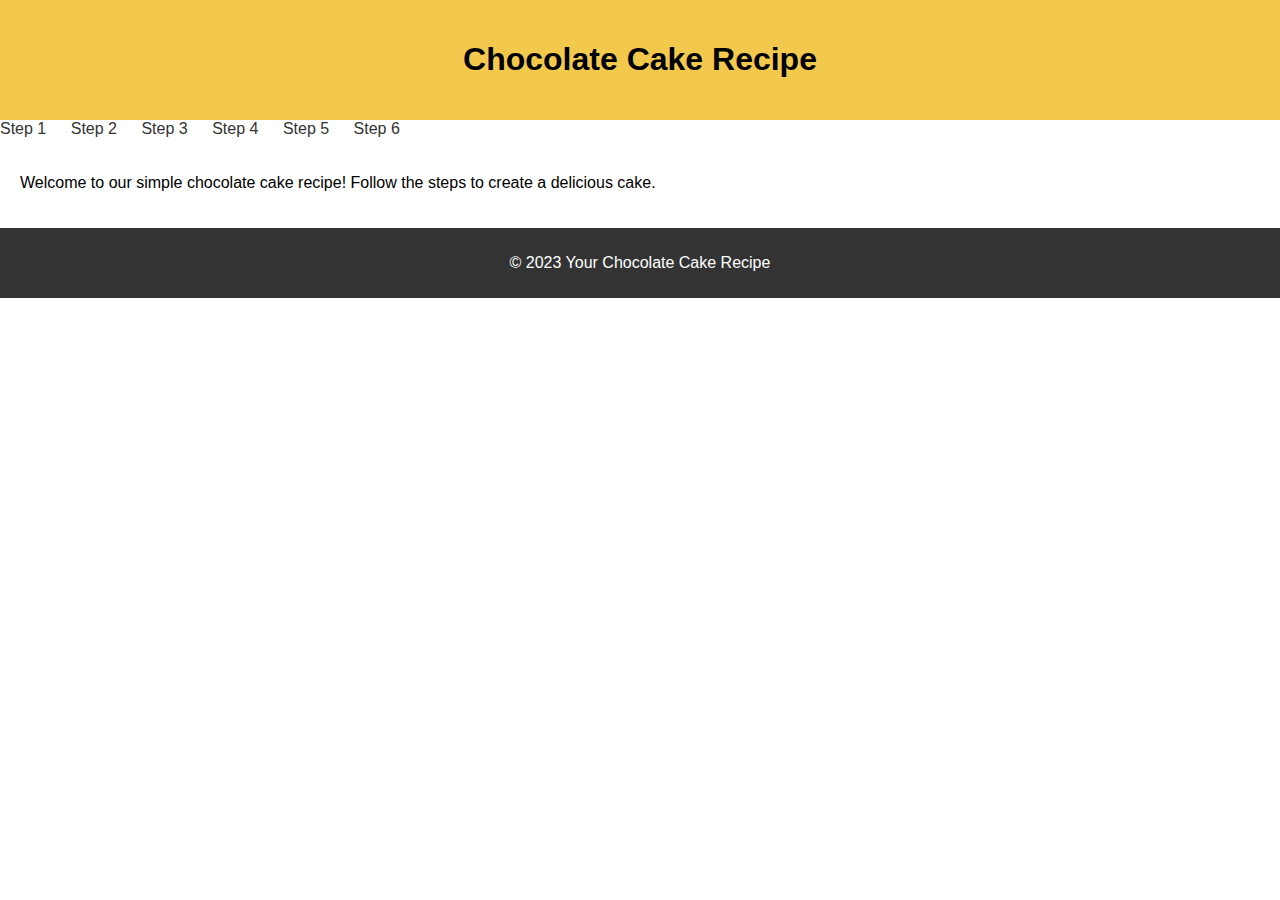
<file: index.html>
<!DOCTYPE html>
<html lang="en">
<head>
  <meta charset="UTF-8">
  <meta name="viewport" content="width=device-width, initial-scale=1.0">
  <title>Chocolate Cake Recipe</title>
  <link rel="stylesheet" href="styles.css">
</head>
<body>
  <header>
    <h1>Chocolate Cake Recipe</h1>
  </header>
  <nav>
    <ul>
      <li><a href="step1.html">Step 1</a></li>
      <li><a href="step2.html">Step 2</a></li>
      <li><a href="step3.html">Step 3</a></li>
      <li><a href="step4.html">Step 4</a></li>
      <li><a href="step5.html">Step 5</a></li>
      <li><a href="step6.html">Step 6</a></li>
    </ul>
  </nav>
  <main>
    <p>Welcome to our simple chocolate cake recipe! Follow the steps to create a delicious cake.</p>
  </main>
  <footer>
    <p>&copy; 2023 Your Chocolate Cake Recipe</p>
  </footer>
</body>
</html>
</file>
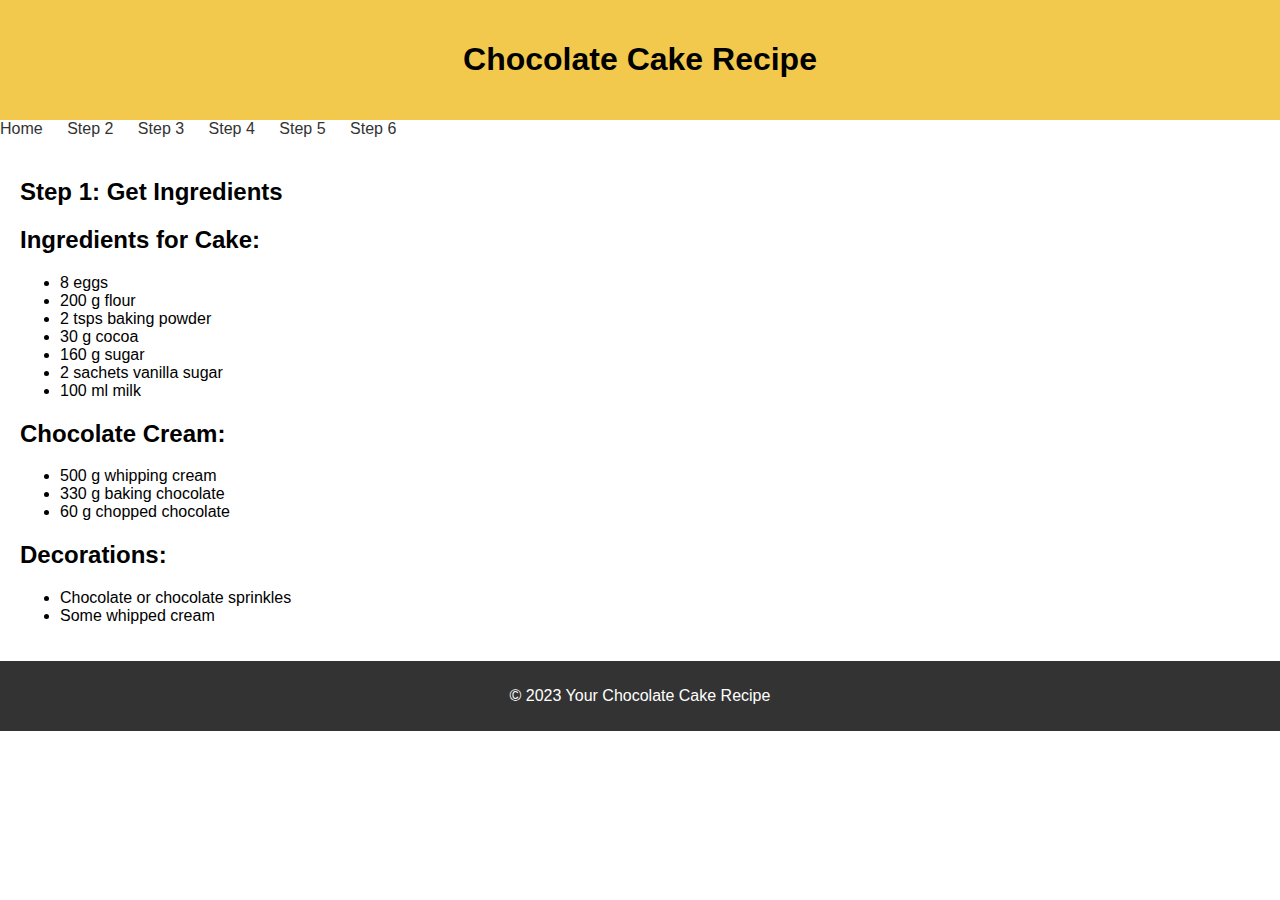
<file: step1.html>
<!DOCTYPE html>
<html lang="en">
<head>
  <meta charset="UTF-8">
  <meta name="viewport" content="width=device-width, initial-scale=1.0">
  <title>Step 1 - Chocolate Cake Recipe</title>
  <link rel="stylesheet" href="styles.css">
</head>
<body>
  <header>
    <h1>Chocolate Cake Recipe</h1>
  </header>
  <nav>
    <ul>
      <li><a href="index.html">Home</a></li>
      <li><a href="step2.html">Step 2</a></li>
      <li><a href="step3.html">Step 3</a></li>
      <li><a href="step4.html">Step 4</a></li>
      <li><a href="step5.html">Step 5</a></li>
      <li><a href="step6.html">Step 6</a></li>
    </ul>
  </nav>
  <main>
    <h2>Step 1: Get Ingredients</h2>
    <div class="ingredients">
      <h2>Ingredients for Cake:</h2>
      <ul>
        <li>8 eggs</li>
        <li>200 g flour</li>
        <li>2 tsps baking powder</li>
        <li>30 g cocoa</li>
        <li>160 g sugar</li>
        <li>2 sachets vanilla sugar</li>
        <li>100 ml milk</li>
      </ul>
    </div>

    <div class="chocolate-cream">
      <h2>Chocolate Cream:</h2>
      <ul>
        <li>500 g whipping cream</li>
        <li>330 g baking chocolate</li>
        <li>60 g chopped chocolate</li>
      </ul>
    </div>

    <div class="decorations">
      <h2>Decorations:</h2>
      <ul>
        <li>Chocolate or chocolate sprinkles</li>
        <li>Some whipped cream</li>
      </ul>
    </div>
  </main>
  <footer>
    <p>&copy; 2023 Your Chocolate Cake Recipe</p>
  </footer>
</body>
</html>
</file>
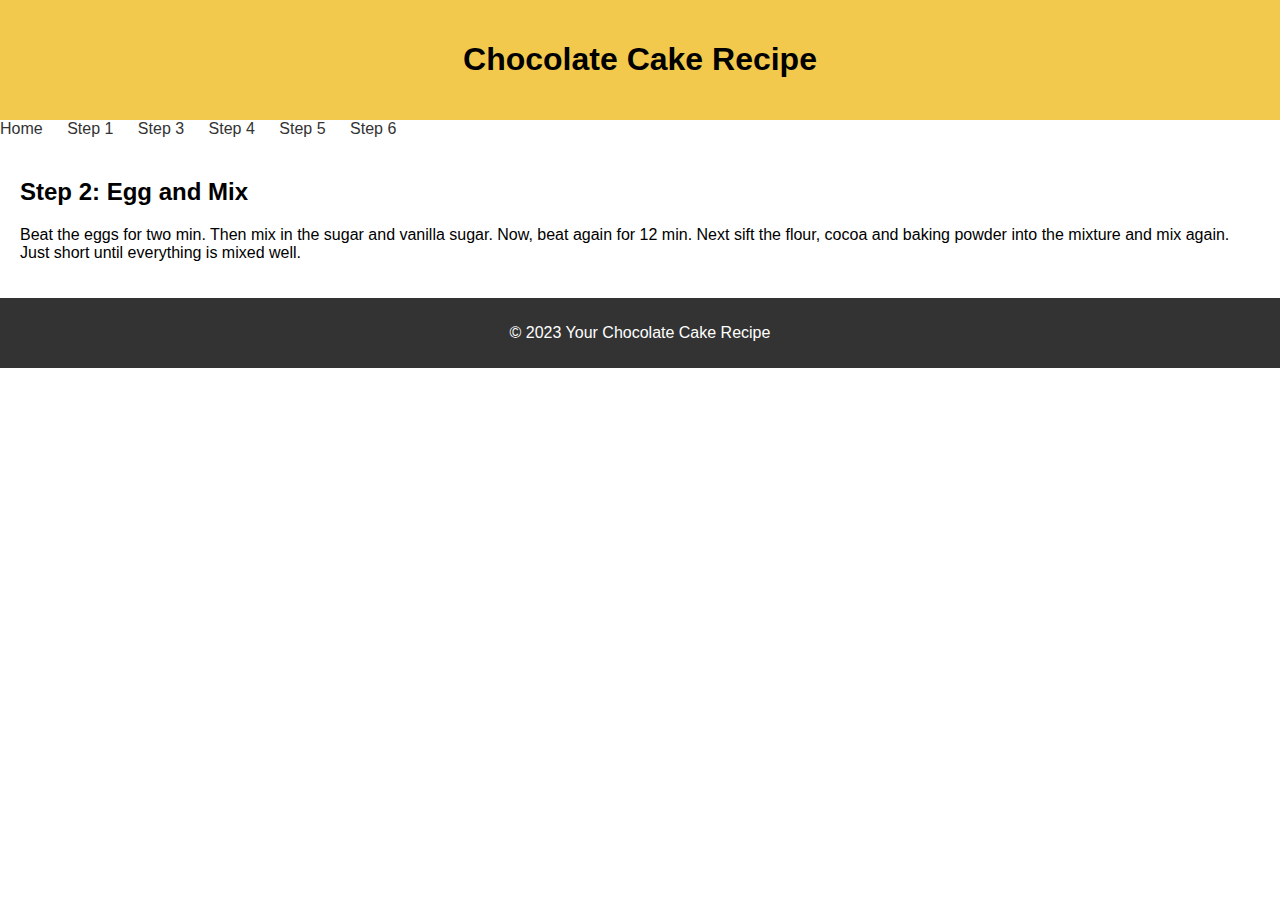
<file: step2.html>
<!DOCTYPE html>
<html lang="en">
<head>
  <meta charset="UTF-8">
  <meta name="viewport" content="width=device-width, initial-scale=1.0">
  <title>Step 2 - Chocolate Cake Recipe</title>
  <link rel="stylesheet" href="styles.css">
</head>
<body>
  <header>
    <h1>Chocolate Cake Recipe</h1>
  </header>
  <nav>
    <ul>
      <li><a href="index.html">Home</a></li>
      <li><a href="step1.html">Step 1</a></li>
      <li><a href="step3.html">Step 3</a></li>
      <li><a href="step4.html">Step 4</a></li>
      <li><a href="step5.html">Step 5</a></li>
      <li><a href="step6.html">Step 6</a></li>
    </ul>
  </nav>
  <main>
    <h2>Step 2: Egg and Mix</h2>
    <p>Beat the eggs for two min. Then mix in the sugar and vanilla sugar. Now, beat again for 12 min. Next sift the flour, cocoa and baking powder into the mixture and mix again. Just short until everything is mixed well.</p>
    <!-- Add more details or instructions here -->
  </main>
  <footer>
    <p>&copy; 2023 Your Chocolate Cake Recipe</p>
  </footer>
</body>
</html>
</file>
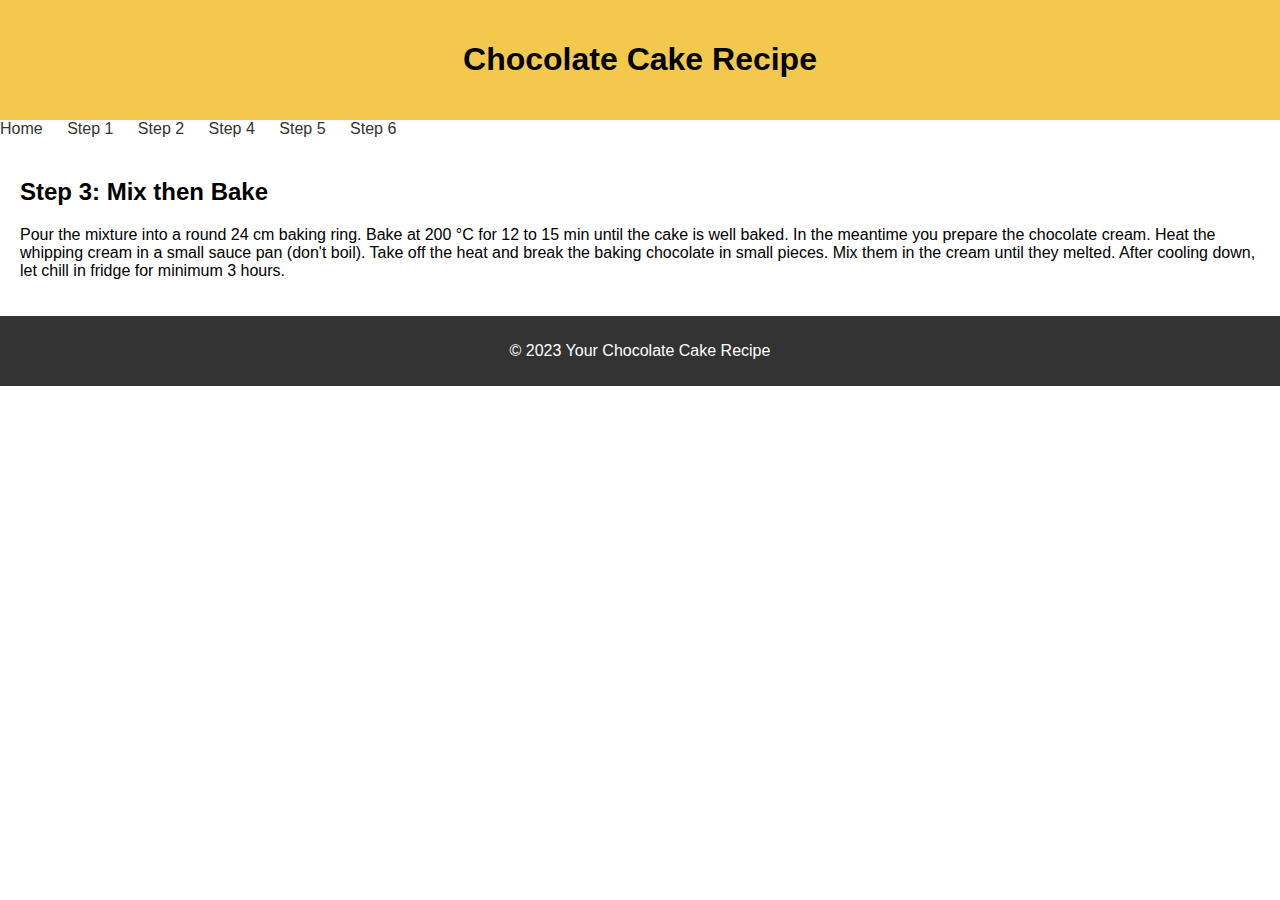
<file: step3.html>
<!DOCTYPE html>
<html lang="en">
<head>
  <meta charset="UTF-8">
  <meta name="viewport" content="width=device-width, initial-scale=1.0">
  <title>Step 1 - Chocolate Cake Recipe</title>
  <link rel="stylesheet" href="styles.css">
</head>
<body>
  <header>
    <h1>Chocolate Cake Recipe</h1>
  </header>
  <nav>
    <ul>
      <li><a href="index.html">Home</a></li>
      <li><a href="step1.html">Step 1</a></li>
      <li><a href="step2.html">Step 2</a></li>
      <li><a href="step4.html">Step 4</a></li>
      <li><a href="step5.html">Step 5</a></li>
      <li><a href="step6.html">Step 6</a></li>
    </ul>
  </nav>
  <main>
    <h2>Step 3: Mix then Bake</h2>
    <p>Pour the mixture into a round 24 cm baking ring. Bake at 200 °C for 12 to 15 min until the cake is well baked. In the meantime you prepare the chocolate cream. Heat the whipping cream in a small sauce pan (don't boil). Take off the heat and break the baking chocolate in small pieces. Mix them in the cream until they melted. After cooling down, let chill in fridge for minimum 3 hours.</p>
    <!-- Add more details or instructions here -->
  </main>
  <footer>
    <p>&copy; 2023 Your Chocolate Cake Recipe</p>
  </footer>
</body>
</html>
</file>
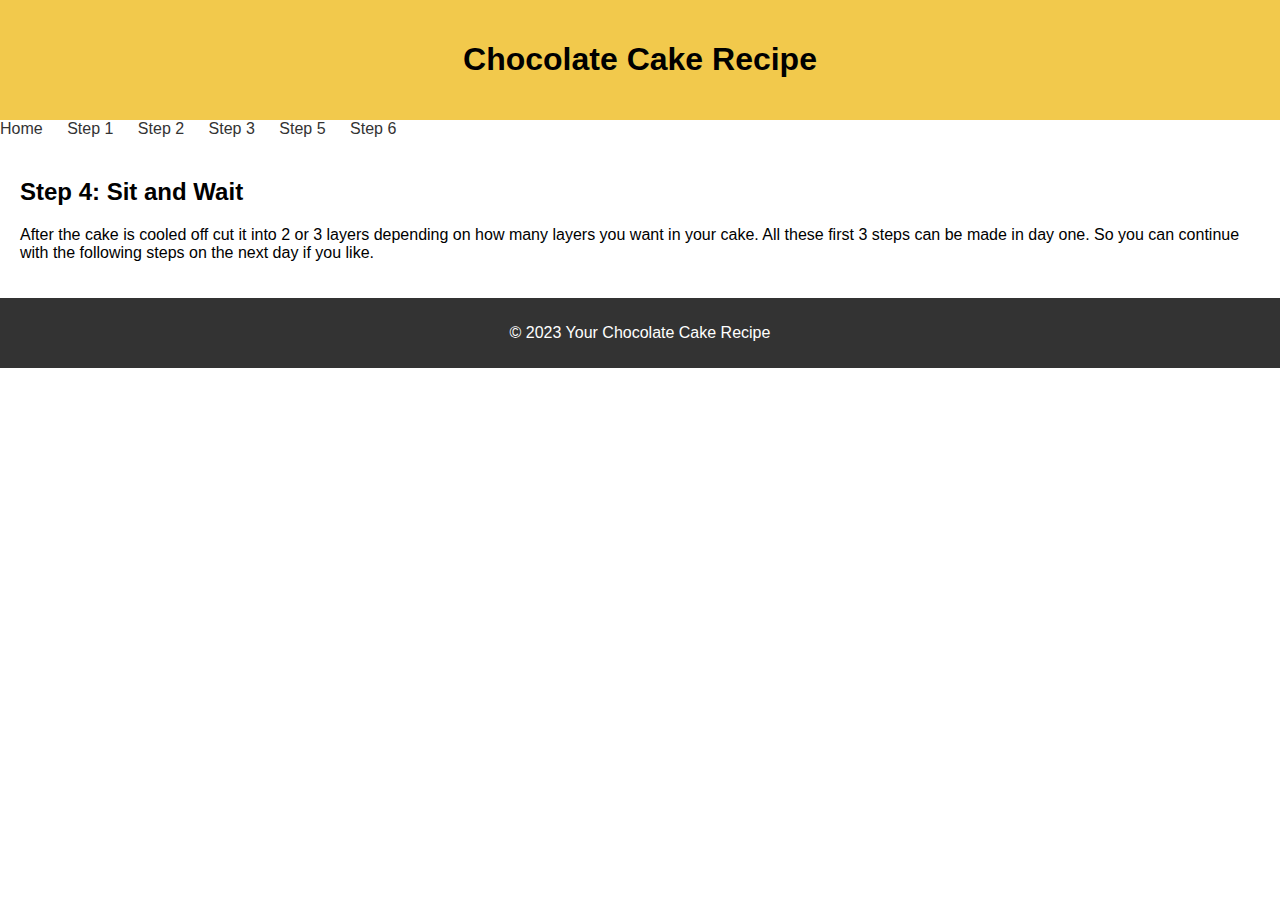
<file: step4.html>
<!DOCTYPE html>
<html lang="en">
<head>
  <meta charset="UTF-8">
  <meta name="viewport" content="width=device-width, initial-scale=1.0">
  <title>Step 1 - Chocolate Cake Recipe</title>
  <link rel="stylesheet" href="styles.css">
</head>
<body>
  <header>
    <h1>Chocolate Cake Recipe</h1>
  </header>
  <nav>
    <ul>
      <li><a href="index.html">Home</a></li>
      <li><a href="step1.html">Step 1</a></li>
      <li><a href="step2.html">Step 2</a></li>
      <li><a href="step3.html">Step 3</a></li>
      <li><a href="step5.html">Step 5</a></li>
      <li><a href="step6.html">Step 6</a></li>
    </ul>
  </nav>
  <main>
    <h2>Step 4: Sit and Wait</h2>
    <p>After the cake is cooled off cut it into 2 or 3 layers depending on how many layers you want in your cake. All these first 3 steps can be made in day one. So you can continue with the following steps on the next day if you like.</p>
    <!-- Add more details or instructions here -->
  </main>
  <footer>
    <p>&copy; 2023 Your Chocolate Cake Recipe</p>
  </footer>
</body>
</html>
</file>
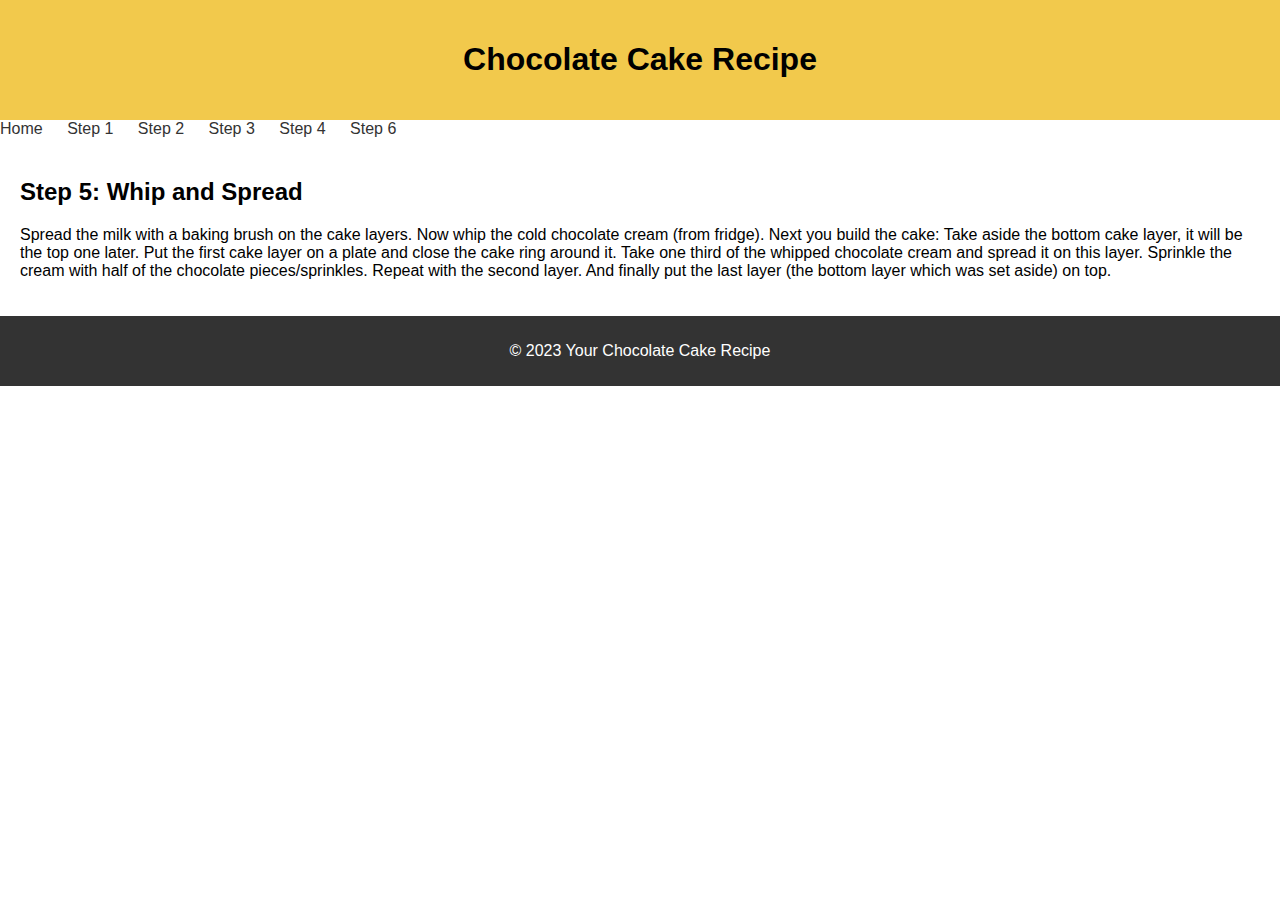
<file: step5.html>
<!DOCTYPE html>
<html lang="en">
<head>
  <meta charset="UTF-8">
  <meta name="viewport" content="width=device-width, initial-scale=1.0">
  <title>Step 1 - Chocolate Cake Recipe</title>
  <link rel="stylesheet" href="styles.css">
</head>
<body>
  <header>
    <h1>Chocolate Cake Recipe</h1>
  </header>
  <nav>
    <ul>
      <li><a href="index.html">Home</a></li>
      <li><a href="step1.html">Step 1</a></li>
      <li><a href="step2.html">Step 2</a></li>
      <li><a href="step3.html">Step 3</a></li>
      <li><a href="step4.html">Step 4</a></li>
      <li><a href="step6.html">Step 6</a></li>
    </ul>
  </nav>
  <main>
    <h2>Step 5: Whip and Spread</h2>
    <p>Spread the milk with a baking brush on the cake layers. Now whip the cold chocolate cream (from fridge). Next you build the cake: Take aside the bottom cake layer, it will be the top one later. Put the first cake layer on a plate and close the cake ring around it. Take one third of the whipped chocolate cream and spread it on this layer. Sprinkle the cream with half of the chocolate pieces/sprinkles. Repeat with the second layer. And finally put the last layer (the bottom layer which was set aside) on top.</p>
    <!-- Add more details or instructions here -->
  </main>
  <footer>
    <p>&copy; 2023 Your Chocolate Cake Recipe</p>
  </footer>
</body>
</html>
</file>
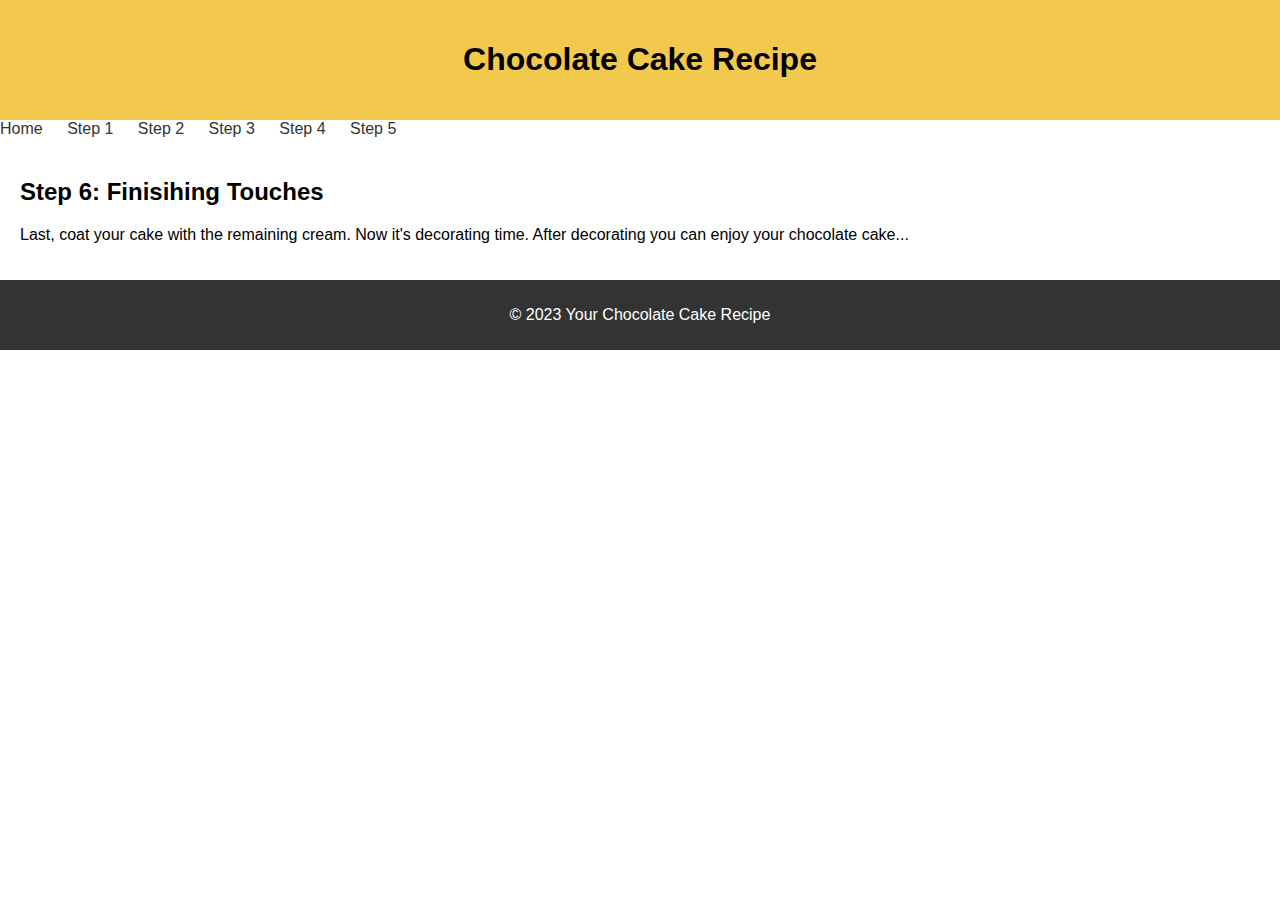
<file: step6.html>
<!DOCTYPE html>
<html lang="en">
<head>
  <meta charset="UTF-8">
  <meta name="viewport" content="width=device-width, initial-scale=1.0">
  <title>Step 1 - Chocolate Cake Recipe</title>
  <link rel="stylesheet" href="styles.css">
</head>
<body>
  <header>
    <h1>Chocolate Cake Recipe</h1>
  </header>
  <nav>
    <ul>
      <li><a href="index.html">Home</a></li>
      <li><a href="step1.html">Step 1</a></li>
      <li><a href="step2.html">Step 2</a></li>
      <li><a href="step3.html">Step 3</a></li>
      <li><a href="step4.html">Step 4</a></li>
      <li><a href="step5.html">Step 5</a></li>
    </ul>
  </nav>
  <main>
    <h2>Step 6: Finisihing Touches</h2>
    <p>Last, coat your cake with the remaining cream. Now it's decorating time. After decorating you can enjoy your chocolate cake...

    </p>
    <!-- Add more details or instructions here -->
  </main>
  <footer>
    <p>&copy; 2023 Your Chocolate Cake Recipe</p>
  </footer>
</body>
</html>
</file>
<file: styles.css>
body {
    font-family: Arial, sans-serif;
    margin: 0;
    padding: 0;
  }
  
  header {
    background-color: #f2c94c;
    text-align: center;
    padding: 20px 0;
  }
  
  nav ul {
    list-style-type: none;
    margin: 0;
    padding: 0;
  }
  
  nav ul li {
    display: inline;
    margin-right: 20px;
  }
  
  nav ul li a {
    text-decoration: none;
    color: #333;
  }
  
  nav ul li a:hover {
    color: #f2c94c;
  }
  
  main {
    padding: 20px;
  }
  
  footer {
    background-color: #333;
    color: #fff;
    text-align: center;
    padding: 10px 0;
  }
</file>
